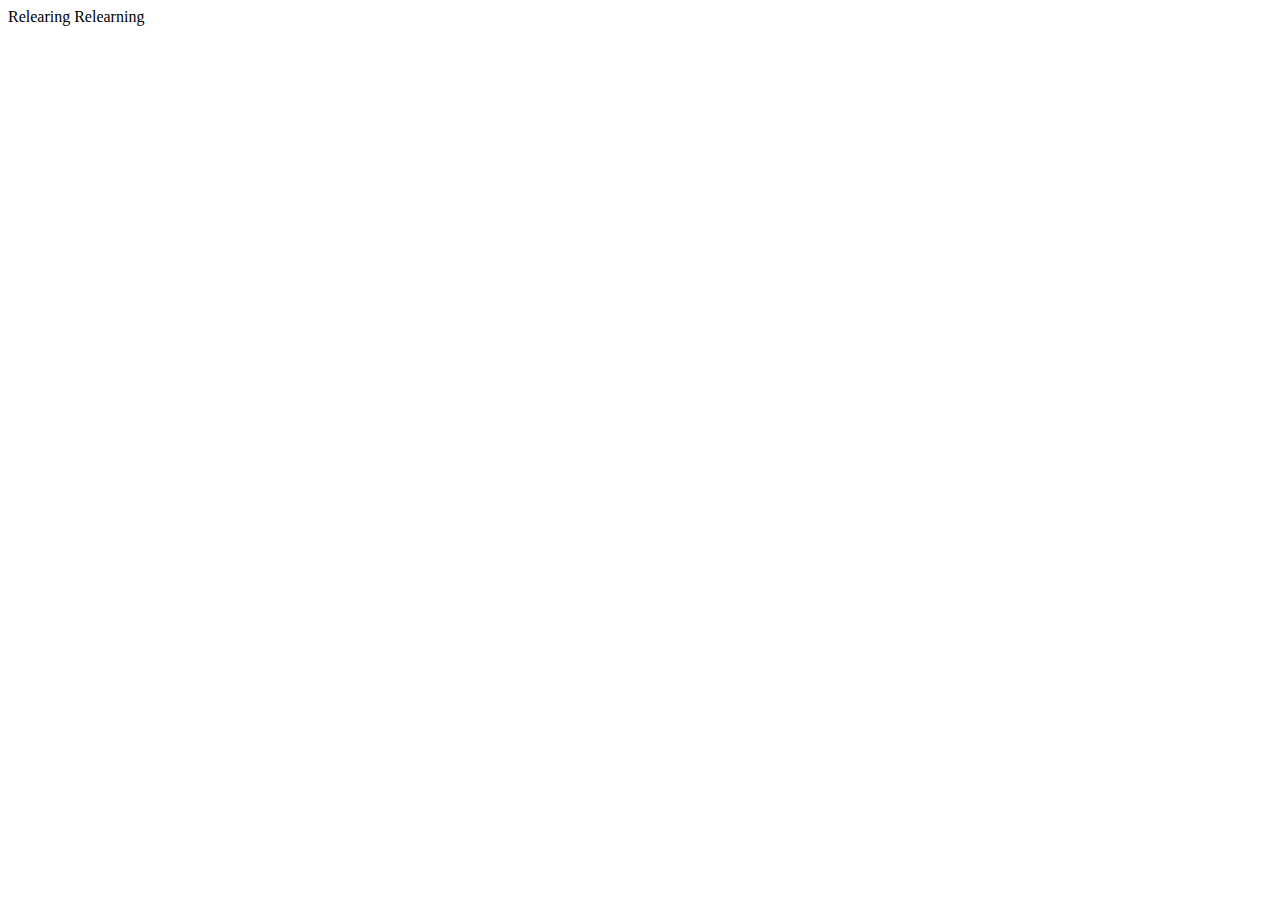
<file: August/index.html>
<!DOCUTYPE html>
<html>
    <head>
        <link rel=”stylesheet” href=”pages/styles/main.css”>
        <title>Relearing</title>
    </head>
        
    <body>
        <p class="link_item">
            Relearing Relearning
        </p>  
      
    </body>
</html>
</file>
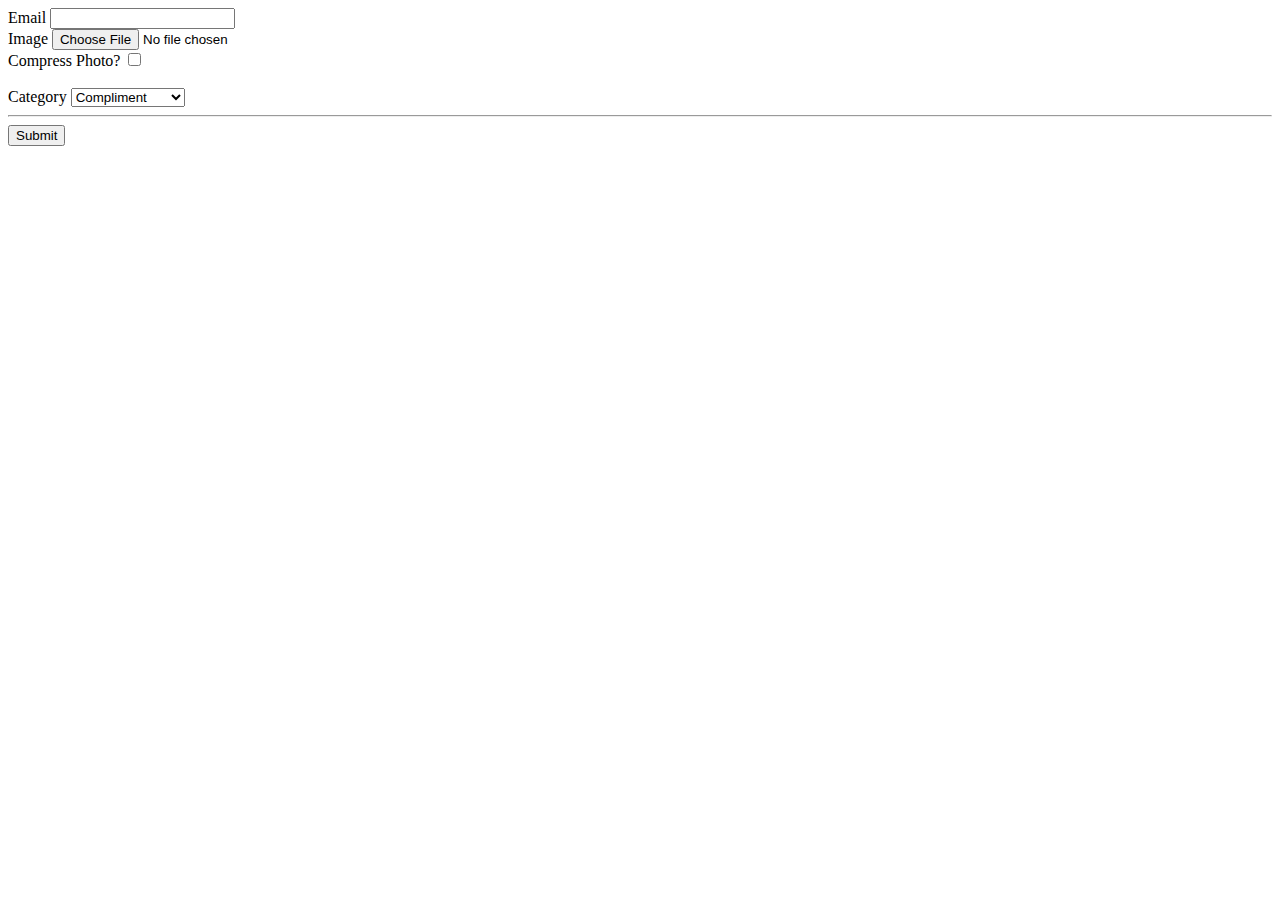
<file: pages/contact.html>
<!DOCTYPE html>
<html>
  <head>
    <title class="linkitem">Contact Us</title>
  </head>
  <body>
    <form>
      <div>
        <label>Email</label> <input required="required" type="email"/>
      </div>
      <div>
        <label>Image</label> <input required="false" type="file"/>
      </div>
      <div>
        <label>Compress Photo?</label>
        <input type="checkbox" value="1"/>
      </div>
      <br>
      <div>
        <label>Category</label>
        <select>
          <option value="1">Compliment</option>
          <option value="2">Complaint</option>
          <option value="3">General Inquiry</option>
        </select>
      </div>
      <hr>
      <div>
        <input type="submit" value="Submit"/>
      </div>
    </form>
  </body>
</html>
</file>
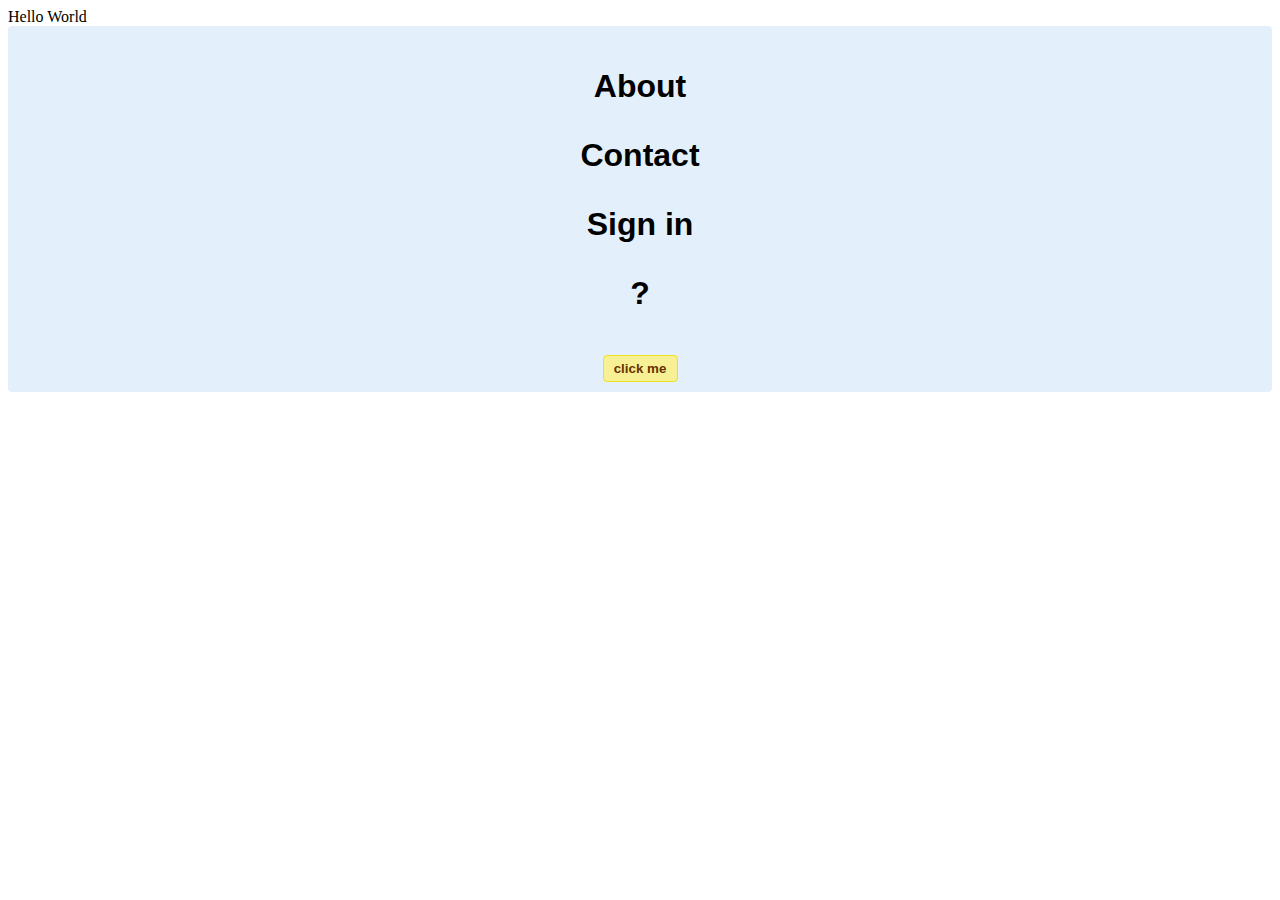
<file: pages/styles/hello-world.html>
<!DOCTYPE html>
<!-- HTML5 Hello world by kirupa - http://www.kirupa.com/html5/getting_your_feet_wet_html5_pg1.htm -->
<html lang="en-us">

<head> <link rel="stylesheet" href="styles.css"> 
     
<meta charset="utf-8">
<title>Hello...</title>

</head>

<body> Hello World 

<div id="mainContent">
        <div id="flexContainterr">
          <p>About</p>
          <p>Contact</p>
          <P>Sign in</P>   
        </div>
    <p id="helloText">?</p>
    <button id="clickButton" class="buttonStyle">click me</button>
</div>
<script> 
var myButton = document.getElementById("clickButton");
var myText = document.getElementById("helloText");

myButton.addEventListener('click', doSomething, false)

function doSomething() {
	myText.textContent = "hello, world!";
}
</script>
</body>
</html>
</file>
<file: pages/styles/styles.css>
<style type="text/css">
#flexContainter {
	display: flex;
	justify-content: space-around;
}

#mainContent {
	font-family: Arial, Helvetica, sans-serif;
	font-size: xx-large;
	font-weight: bold;
	background-color: #E3F0FB;
	border-radius: 4px;
	padding: 10px;
	text-align: center;
}
.buttonStyle {
	border-radius: 4px;
	border: thin solid #F0E020;
	padding: 5px;
	background-color: #F8F094;
	font-family: "Segoe UI", Tahoma, Geneva, Verdana, sans-serif;
	font-weight: bold;
	color: #663300;
	width: 75px;
}

.buttonStyle:hover {
	border: thin solid #FFCC00;
	background-color: #FCF9D6;
	color: #996633;
	cursor: pointer;
}
.buttonStyle:active {
	border: thin solid #99CC00;
	background-color: #F5FFD2;
	color: #669900;
	cursor: pointer;
}

</style>
</file>
